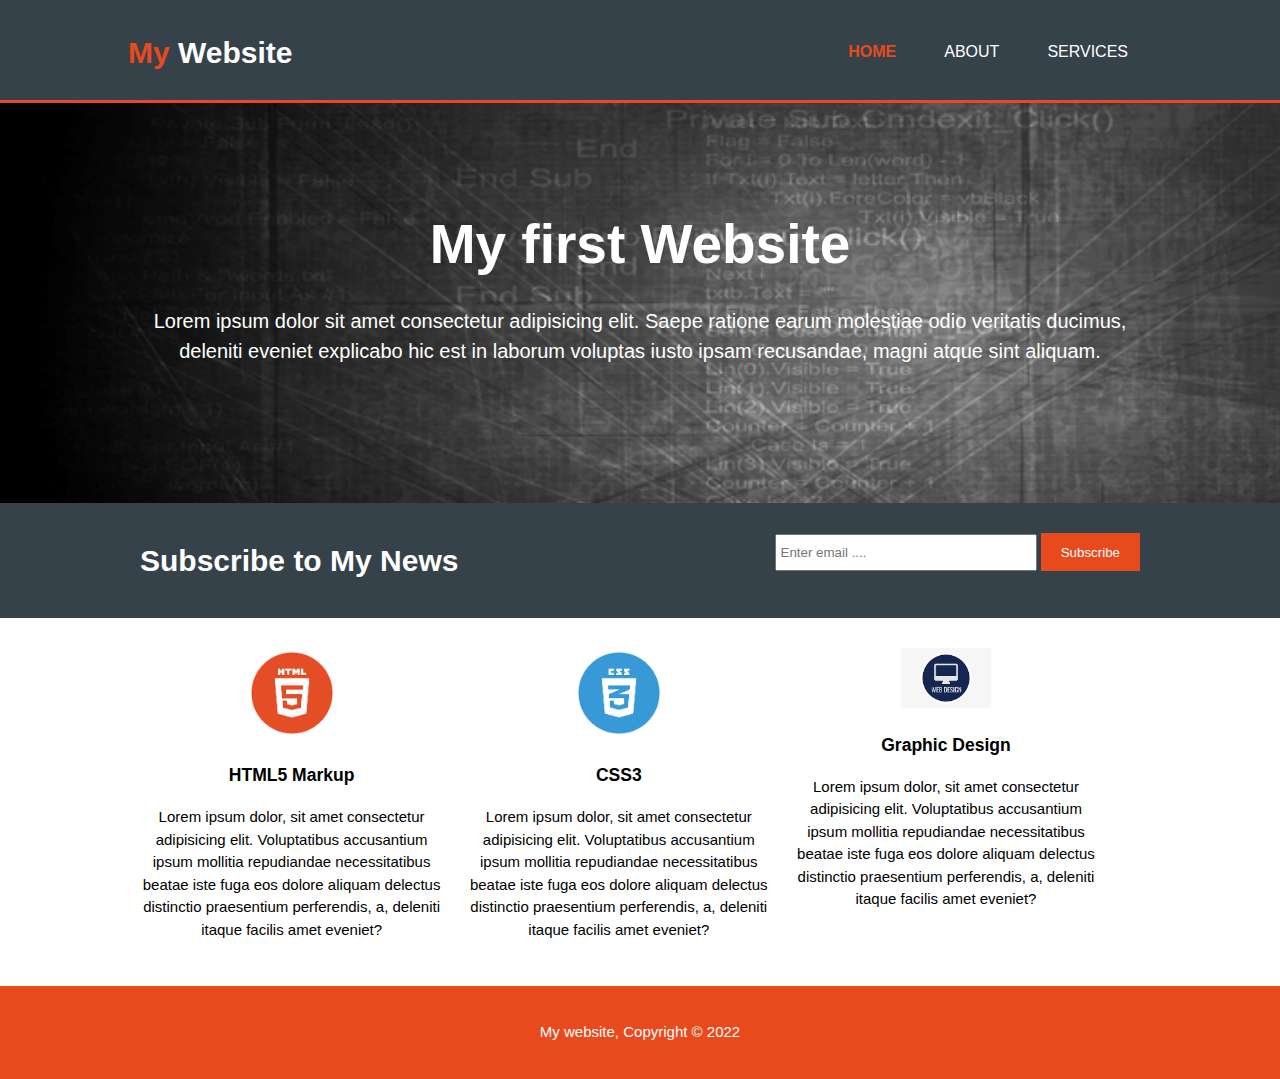
<file: index.html>
<!DOCTYPE html>
<html lang="en">
<head>
    <meta charset="UTF-8">
    <meta name="viewport" content="width=device-width">
    <link rel="stylesheet" href="main.css">
    <title>Welcome</title>
</head>
<body>
    <header>
        <div class="container">
            <div id="branding">
                <h1>
                    <span class="highlight">My</span> Website
                </h1>
            </div>
            <nav>
                <ul>
                    <li class="current"><a href="index.html">Home</a></li>
                    <li><a href="about.html">About</a></li>
                    <li><a href="services.html">Services</a></li>
                </ul>
            </nav>
        </div>
    </header>

    <section id="showcase">
        <div class="container">
            <h1>My first Website</h1>
            <p>Lorem ipsum dolor sit amet consectetur adipisicing elit. Saepe ratione earum molestiae odio veritatis ducimus, deleniti eveniet explicabo hic est in laborum voluptas iusto ipsam recusandae, magni atque sint aliquam.</p>
        </div>
    </section>

    <section id="newsletter">
        <div class="container">
            <h1>Subscribe to My News</h1>
            <form>
                <input type="email" placeholder="Enter email ....">
                <button type="submit" class="button1">Subscribe</button> 
            </form>
        </div>
    </section>

    <section id="boxes">
        <div class="container">
            <div class="box">
                <img src="./img/logo_html.png">
                <h3>HTML5 Markup</h3>
                <p>Lorem ipsum dolor, sit amet consectetur adipisicing elit. Voluptatibus accusantium ipsum mollitia repudiandae necessitatibus beatae iste fuga eos dolore aliquam delectus distinctio praesentium perferendis, a, deleniti itaque facilis amet eveniet?</p>
            </div>
            <div class="box">
                <img src="./img/logo_css.png">
                <h3>CSS3</h3>
                <p>Lorem ipsum dolor, sit amet consectetur adipisicing elit. Voluptatibus accusantium ipsum mollitia repudiandae necessitatibus beatae iste fuga eos dolore aliquam delectus distinctio praesentium perferendis, a, deleniti itaque facilis amet eveniet?</p>
            </div>
            <div class="box">
                <img src="./img/logo_web.png">
                <h3>Graphic Design</h3>
                <p>Lorem ipsum dolor, sit amet consectetur adipisicing elit. Voluptatibus accusantium ipsum mollitia repudiandae necessitatibus beatae iste fuga eos dolore aliquam delectus distinctio praesentium perferendis, a, deleniti itaque facilis amet eveniet?</p>
            </div>
        </div>
    </section>

    <footer>
        <p>My website, Copyright &copy; 2022</p>
    </footer>
</body>
</html>
</file>
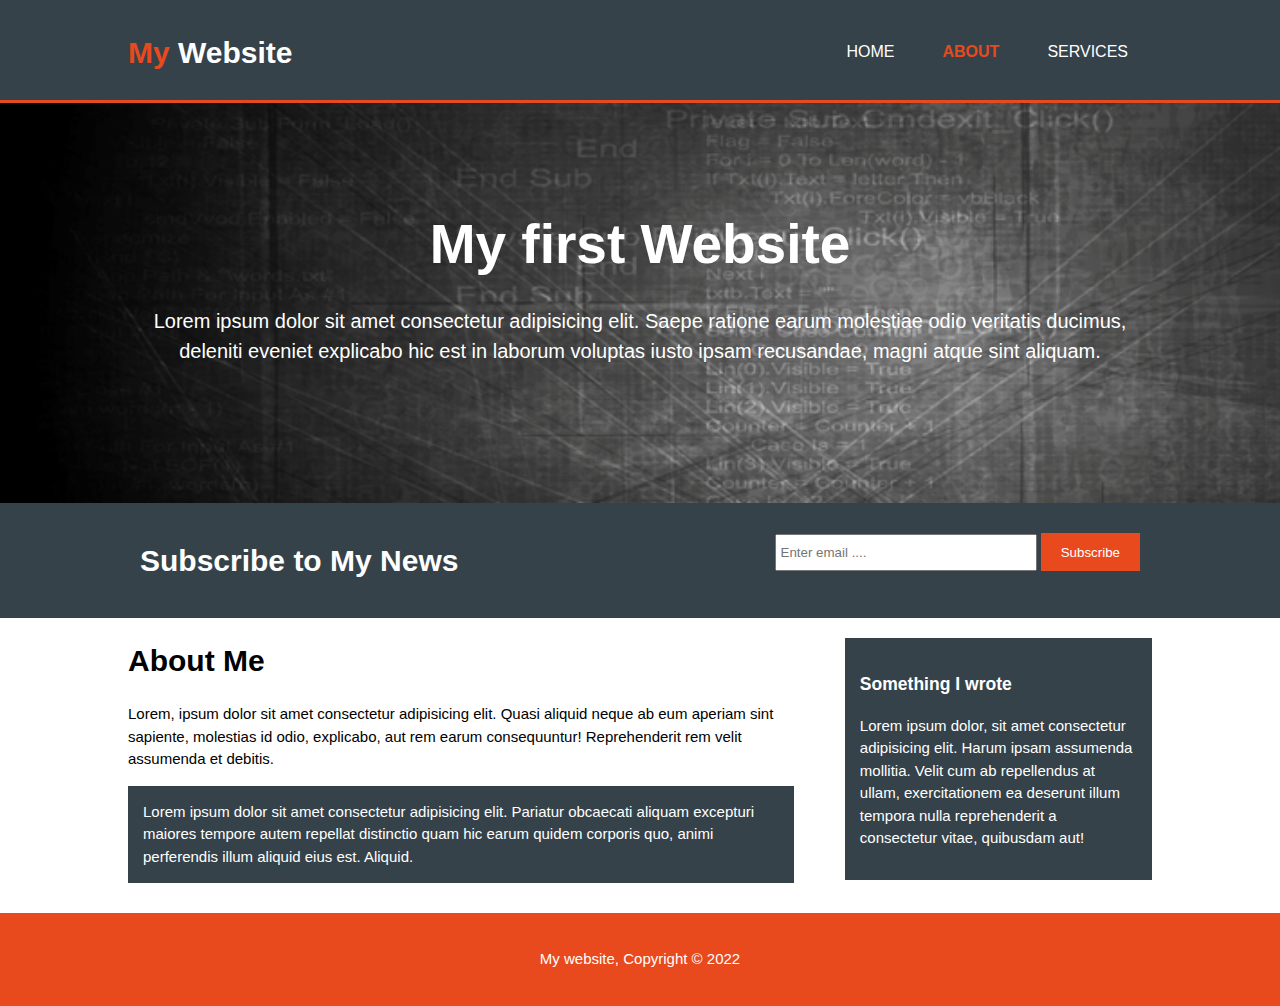
<file: about.html>
<!DOCTYPE html>
<html lang="en">
<head>
    <meta charset="UTF-8">
    <meta name="viewport" content="width=device-width">
    <link rel="stylesheet" href="main.css">
    <title>About</title>
</head>
<body>
    <header>
        <div class="container">
            <div id="branding">
                <h1>
                    <span class="highlight">My</span> Website
                </h1>
            </div>
            <nav>
                <ul>
                    <li><a href="index.html">Home</a></li>
                    <li class="current"><a href="about.html">About</a></li>
                    <li><a href="services.html">Services</a></li>
                </ul>
            </nav>
        </div>
    </header>

    <section id="showcase">
        <div class="container">
            <h1>My first Website</h1>
            <p>Lorem ipsum dolor sit amet consectetur adipisicing elit. Saepe ratione earum molestiae odio veritatis ducimus, deleniti eveniet explicabo hic est in laborum voluptas iusto ipsam recusandae, magni atque sint aliquam.</p>
        </div>
    </section>

    <section id="newsletter">
        <div class="container">
            <h1>Subscribe to My News</h1>
            <form>
                <input type="email" placeholder="Enter email ....">
                <button type="submit" class="button1">Subscribe</button> 
            </form>
        </div>
    </section>

    <section id="main">
        <div class="container">
            <article id="main-col">
                <h1 class="page-title">About Me</h1>
                <p>Lorem, ipsum dolor sit amet consectetur adipisicing elit. Quasi aliquid neque ab eum aperiam sint sapiente, molestias id odio, explicabo, aut rem earum consequuntur! Reprehenderit rem velit assumenda et debitis.</p>
                <p class="dark">Lorem ipsum dolor sit amet consectetur adipisicing elit. Pariatur obcaecati aliquam excepturi maiores tempore autem repellat distinctio quam hic earum quidem corporis quo, animi perferendis illum aliquid eius est. Aliquid.</p>
            </article>

            <aside id="sidebar">
                <div class="dark">
                    <h3>Something I wrote</h3>
                    <p>Lorem ipsum dolor, sit amet consectetur adipisicing elit. Harum ipsam assumenda mollitia. Velit cum ab repellendus at ullam, exercitationem ea deserunt illum tempora nulla reprehenderit a consectetur vitae, quibusdam aut!</p>
                </div>
            </aside>
        </div>
    </section>

    <footer>
        <p>My website, Copyright &copy; 2022</p>
    </footer>
</body>
</html>
</file>
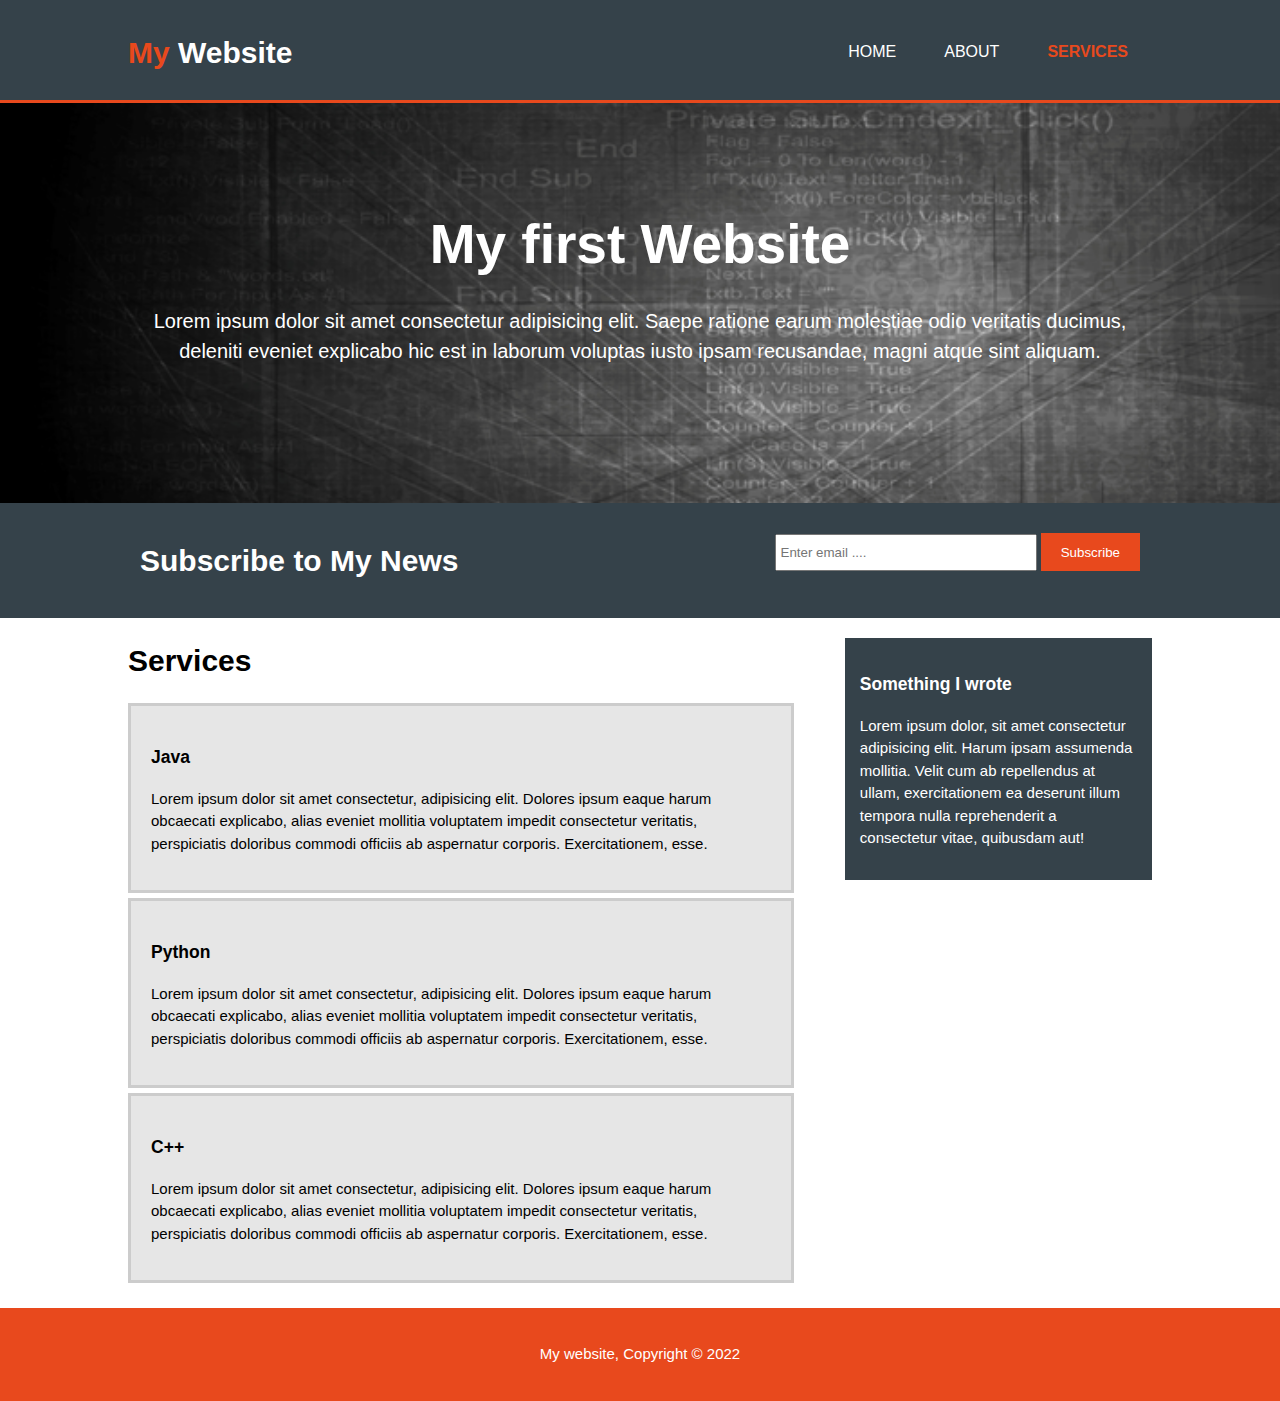
<file: services.html>
<!DOCTYPE html>
<html lang="en">
<head>
    <meta charset="UTF-8">
    <meta name="viewport" content="width=device-width">
    <link rel="stylesheet" href="main.css">
    <title>About</title>
</head>
<body>
    <header>
        <div class="container">
            <div id="branding">
                <h1>
                    <span class="highlight">My</span> Website
                </h1>
            </div>
            <nav>
                <ul>
                    <li><a href="index.html">Home</a></li>
                    <li><a href="about.html">About</a></li>
                    <li class="current"><a href="services.html">Services</a></li>
                </ul>
            </nav>
        </div>
    </header>

    <section id="showcase">
        <div class="container">
            <h1>My first Website</h1>
            <p>Lorem ipsum dolor sit amet consectetur adipisicing elit. Saepe ratione earum molestiae odio veritatis ducimus, deleniti eveniet explicabo hic est in laborum voluptas iusto ipsam recusandae, magni atque sint aliquam.</p>
        </div>
    </section>

    <section id="newsletter">
        <div class="container">
            <h1>Subscribe to My News</h1>
            <form>
                <input type="email" placeholder="Enter email ....">
                <button type="submit" class="button1">Subscribe</button> 
            </form>
        </div>
    </section>

    <section id="main">
        <div class="container">
            <article id="main-col">
                <h1 class="page-title">Services</h1>
                <ul id="services">
                    <li>
                        <h3>Java</h3>
                        <p>Lorem ipsum dolor sit amet consectetur, adipisicing elit. Dolores ipsum eaque harum obcaecati explicabo, alias eveniet mollitia voluptatem impedit consectetur veritatis, perspiciatis doloribus commodi officiis ab aspernatur corporis. Exercitationem, esse.</p>
                    </li>
                    <li>
                        <h3>Python</h3>
                        <p>Lorem ipsum dolor sit amet consectetur, adipisicing elit. Dolores ipsum eaque harum obcaecati explicabo, alias eveniet mollitia voluptatem impedit consectetur veritatis, perspiciatis doloribus commodi officiis ab aspernatur corporis. Exercitationem, esse.</p>
                    </li>
                    <li>
                        <h3>C++</h3>
                        <p>Lorem ipsum dolor sit amet consectetur, adipisicing elit. Dolores ipsum eaque harum obcaecati explicabo, alias eveniet mollitia voluptatem impedit consectetur veritatis, perspiciatis doloribus commodi officiis ab aspernatur corporis. Exercitationem, esse.</p>
                    </li>
                </ul>
            </article>

            <aside id="sidebar">
                <div class="dark">
                    <h3>Something I wrote</h3>
                    <p>Lorem ipsum dolor, sit amet consectetur adipisicing elit. Harum ipsam assumenda mollitia. Velit cum ab repellendus at ullam, exercitationem ea deserunt illum tempora nulla reprehenderit a consectetur vitae, quibusdam aut!</p>
                </div>
            </aside>
        </div>
    </section>

    <footer>
        <p>My website, Copyright &copy; 2022</p>
    </footer>
</body>
</html>
</file>
<file: main.css>
body{
    font: 15px/1.5 Arial, Helvetica, sans-serif;
    padding: 0;
    margin: 0;
    background-color: f4f4f4;
}

.container{
    width: 80%;
    margin: auto;
    overflow: hidden;
}

ul{
    margin: 0;
    padding: 0;
}

.button1{
    height: 38px;
    background: #e8491d;
    border: 0;
    padding: 0px 20px 0px 20px;
    color: #fff;
}

.dark{
    padding: 15px;
    background: #35424a;
    color: #ffffff;
    margin-top: 10px;
    margin-bottom: 10px;
}

header{
    background: #35424a;
    color:#ffffff;
    padding-top: 30px;
    min-height: 70px;
    border-bottom: #e8491d 3px solid;
}

header a{
    color: #ffffff;
    text-decoration: none;
    text-transform: uppercase;
    font-size: 16px;
}

header li{
    float: left;
    display: inline;
    padding: 0 24px 0 24px;
}

header #branding{
    float: left;
}

header #branding h1{
    margin: 0;
}

header nav {
    float: right;
    margin-top: 10px;
}

header .highlight, header .current a{
    color: #e8491d;
    font-weight: bold;
}

header a:hover{
    color: #cccccc;
    font-weight: bold;
}

#showcase{
    min-height: 400px;
    background: url(./img/showcase.png) no-repeat 0;
    background-size: 100%;
    text-align: center;
    color: #ffffff;
}

#showcase h1{
    margin-top: 100px;
    font-size:55px;
    margin-bottom: 10px;
}

#showcase p{
    font-size: 20px;
}

#newsletter{
    padding: 15px;
    color: #ffffff;
    background: #35424a;
}

#newsletter h1{
    float: left;
}

#newsletter form{
    float: right;
    margin-top: 15px;
}

#newsletter input[type="email"]{
    padding: 4px;
    height: 25px;
    width: 250px;
}

#boxes{
    margin-top: 20px;
}

#boxes .box{
    float: left;
    text-align: center;
    width: 30%;
    padding: 10px;
}

#boxes .box img{
    width: 90px;
}

footer{
    padding: 20px;
    margin-top: 20px;
    color: #ffffff;
    background-color: #e8491d;
    text-align: center;
}

aside#sidebar{
    float: right;
    width: 30%;
    margin-top: 10px;
}

article#main-col{
    float: left;
    width: 65%;
}

ul#services li{
    list-style: none;
    padding: 20px;
    border: #cccccc solid 3px;
    margin-bottom: 5px;
    background: #e6e6e6;
}

@media(max-width: 768px){
    header #branding,
    header nav,
    header nav li,
    #newsletter h1,
    #newsletter form,
    #boxes .box,
    article#main-col,
    aside#sidebar
    {
        float:none;
        text-align: center;
        width: 100%;
    }

    header{
        padding-bottom: 20px;
    }

    #showcase h1{
        margin-top: 40px;
    }

    #newsletter button{
        display: block;
        width: 100%;
    }

    #newsletter form input[type="email"]{
        width: 100%;
        margin-bottom: 5px;
    }
}
</file>
